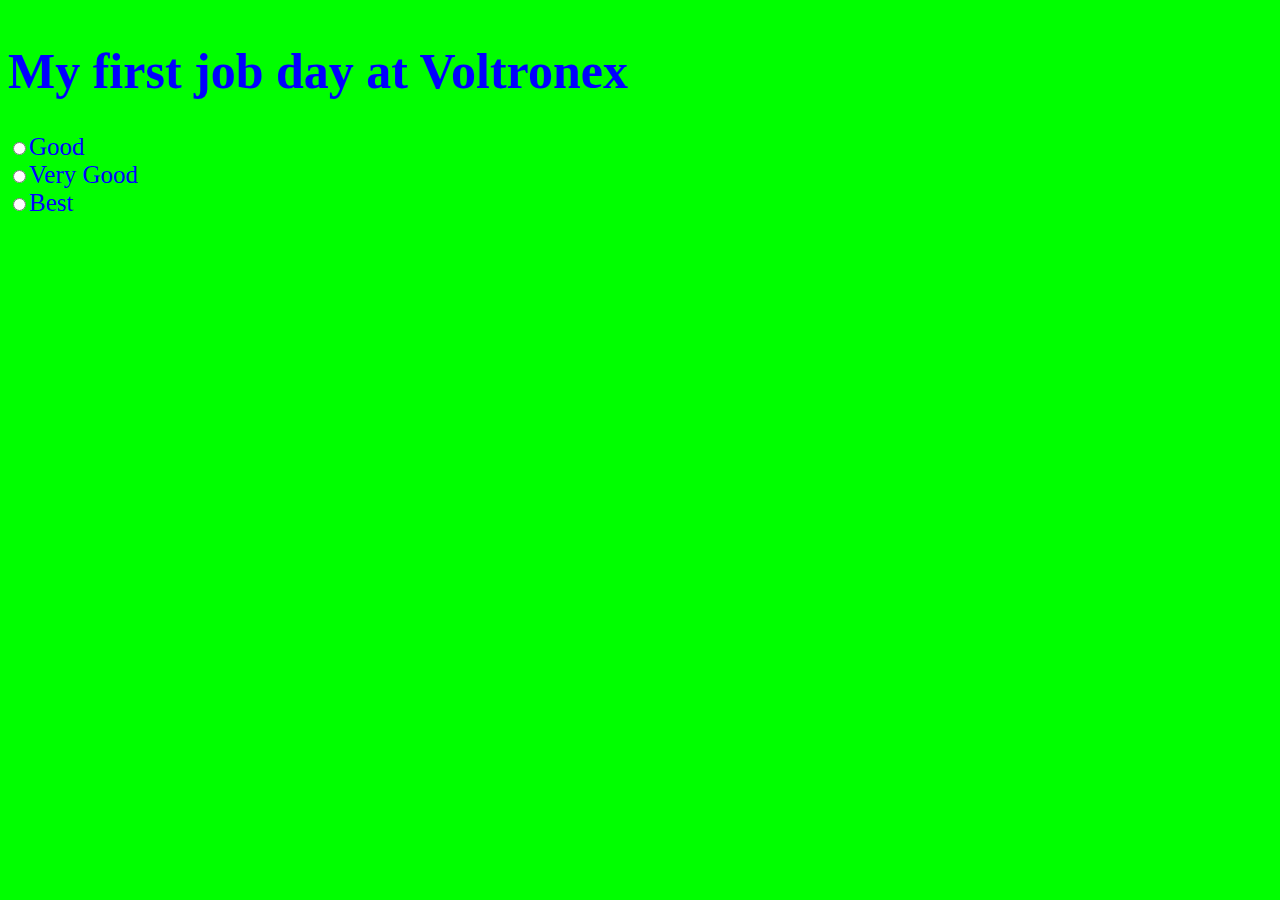
<file: index.html>
<!doctype html>
<html>
<title> My Website </title>
<head>
<style>
body {
background-color:lime;
font-size:25px;
font-family: Italic;
position:absolute;
color:blue;
}
img {
position:absolute;
width:150px;
height:150px;
}
</style>
</head>

<body>

<h1> My first job day at Voltronex </h1>
<input type="radio" name="yesorno">Good <br>
<input type="radio" name="yesorno">Very Good <br>
<input type="radio" name="yesorno">Best <br>
</body>
</html>
</file>
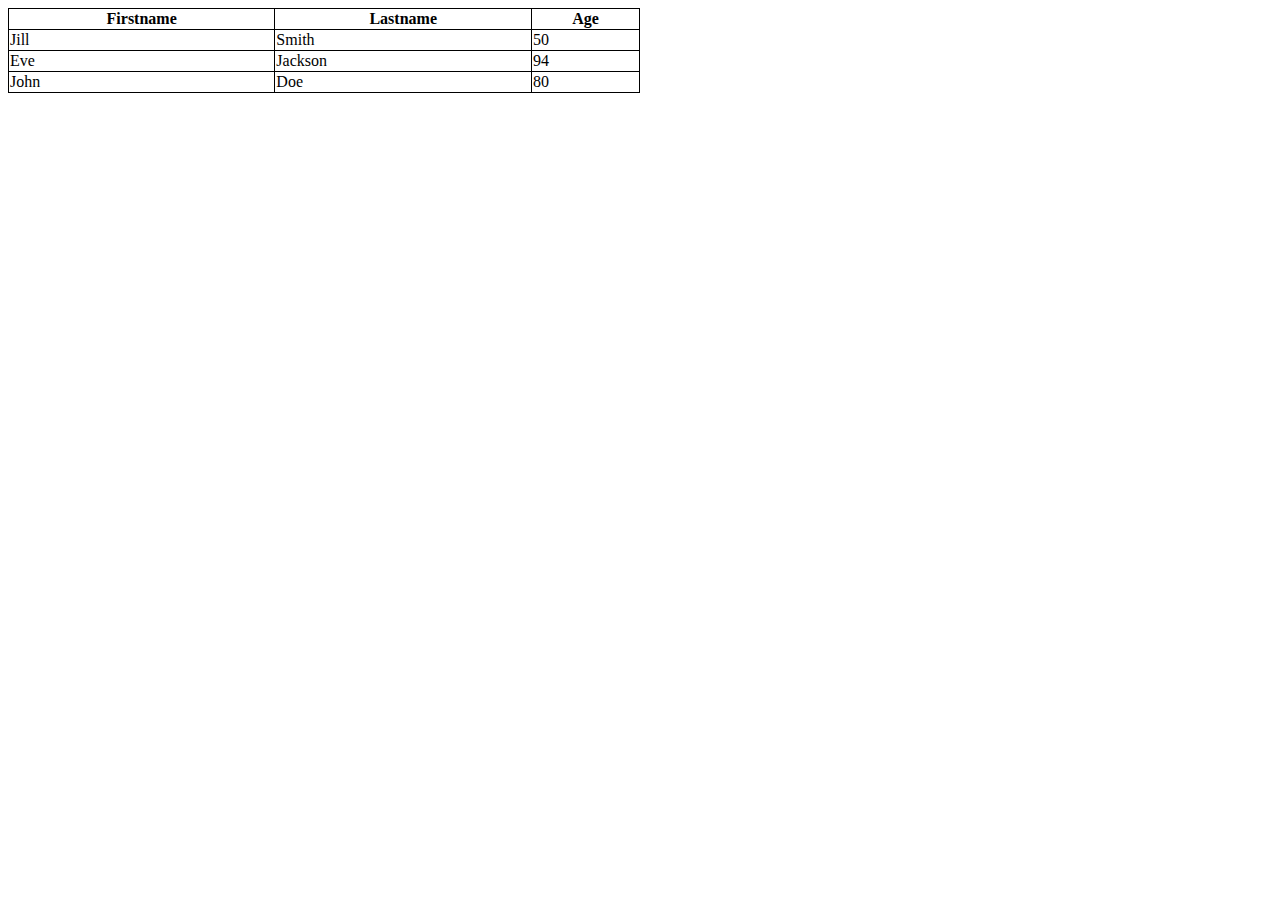
<file: 1.html>
<!DOCTYPE html>
<html>
<body>
  <style>
  table, th, td {
    border: 1px solid black;
    border-collapse: collapse;
}

table {
  border-spacing: 15px;
}
</style>

<table style="width:50%">
  <tr>
    <th>Firstname</th>
    <th>Lastname</th> 
    <th>Age</th>
  </tr>
  <tr>
    <td>Jill</td>
    <td>Smith</td>
    <td>50</td>
  </tr>
  <tr>
    <td>Eve</td>
    <td>Jackson</td>
    <td>94</td>
  </tr>
  <tr>
    <td>John</td>
    <td>Doe</td>
    <td>80</td>
  </tr>
</table>

</body>
</html>
</file>
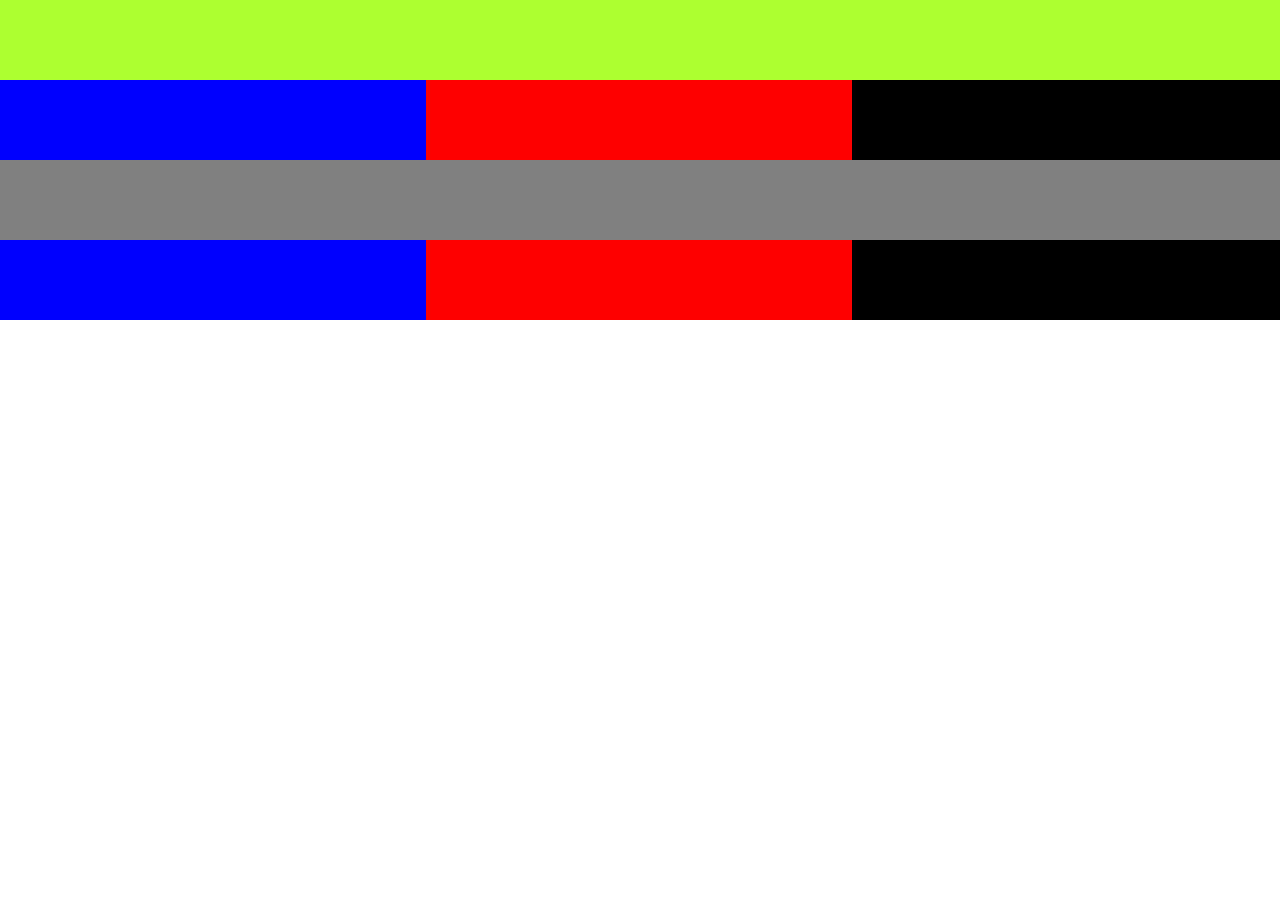
<file: test.html>
<!DOCTYPE html>
<html lang="en">
<head>
    <meta charset="UTF-8">
    <title>Layout</title>
</head>
<body style="margin:0px;">
    <table cellpadding="40px;" cellspacing="0" style="width:100%;">
        <tr>
            <td colspan="3" style="background-color:greenyellow;">
                
            </td>
        </tr>
        <tr>
            <td style="background-color:blue; width:33.3%;">
                
            </td>
            <td style="background-color:red; width:33.3%;">
                
            </td>
            <td style="background-color:black; width:33.3%;">
                
            </td>
        </tr>
        
        
        
        <tr>
            <td colspan="3" style="background-color:gray;">
                
            </td>
        </tr>
        <tr>
            <td style="background-color:blue; width:10%;">
                
            </td>
            <td style="background-color:red; width:10%;">
                
            </td>
            <td style="background-color:black; width:80%;">
                
            </td>
        </tr>
    </table>
</body>
</html>
</file>
